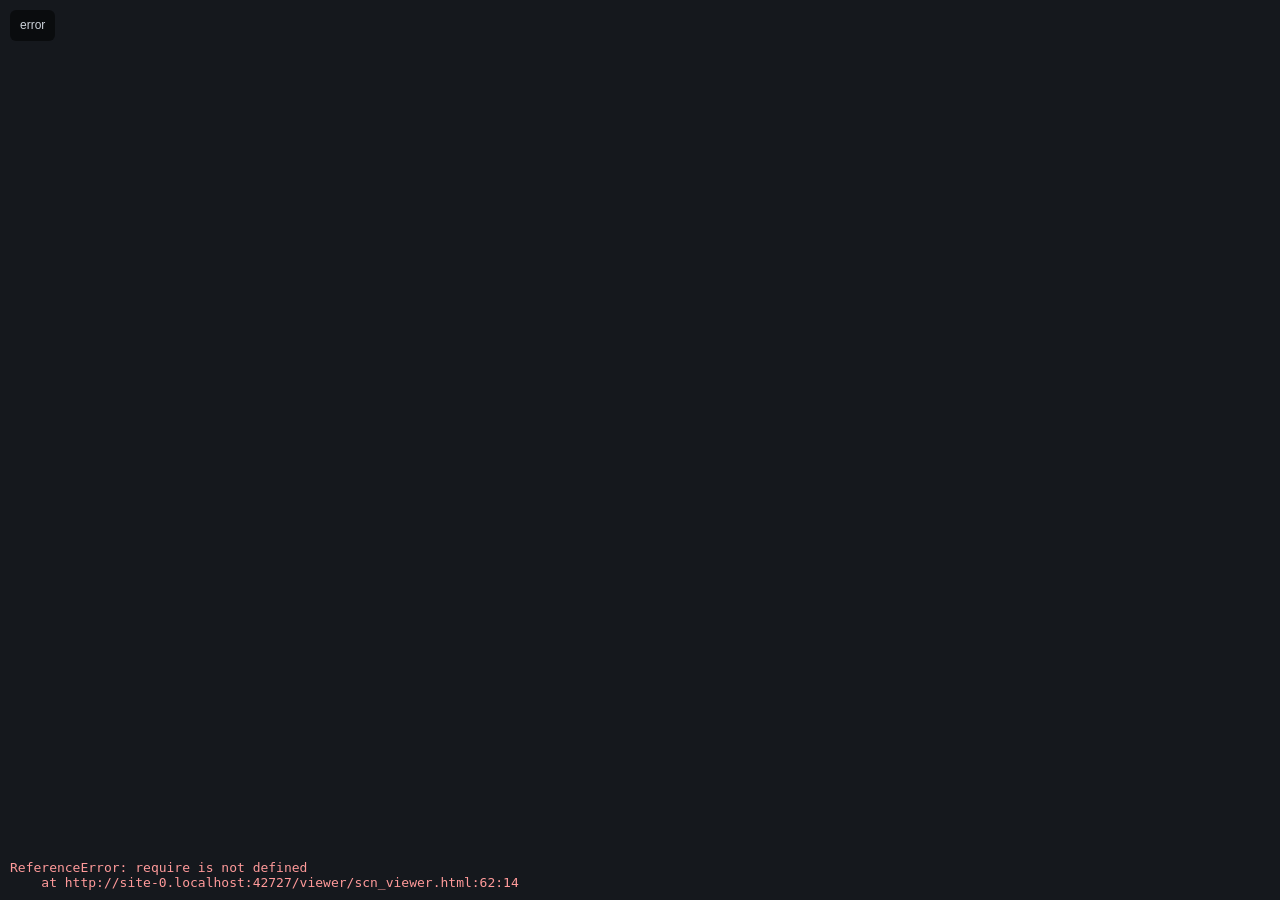
<file: viewer/scn_viewer.html>
<!DOCTYPE html>
<html>
<head>
<meta charset="utf-8">
<title>SCN 3D Preview</title>
<style>
  html,body{margin:0;height:100%;background:#15181d;overflow:hidden;font-family:Segoe UI,Arial,sans-serif;color:#cdd3da;}
  #info{position:fixed;left:10px;top:10px;color:#cdd3da;font-size:12px;background:rgba(0,0,0,.5);
        padding:6px 10px;border-radius:6px;z-index:5;line-height:1.6;}
  #info select,#info button{background:#1b2027;color:#cdd3da;border:1px solid #333;border-radius:4px;padding:3px 7px;font-size:12px;cursor:pointer;margin-top:4px;}
  #err{position:fixed;left:10px;bottom:10px;right:10px;color:#ff9a9a;font-size:13px;z-index:6;white-space:pre-wrap;font-family:Consolas,monospace;}
  canvas{display:block;}
  #poseui{ font:12px/1.5 'Segoe UI',Arial,sans-serif; color:#e8edf3;
           background:linear-gradient(180deg,rgba(22,27,34,.97),rgba(13,16,21,.97));
           border:1px solid #2b333d; border-radius:10px;
           box-shadow:0 8px 26px rgba(0,0,0,.55); }
  #poseui *{ color:#e8edf3; }
  #poseui button{ background:#222932; color:#dbe3ec; border:1px solid #39424e;
           border-radius:6px; padding:5px 11px; font-size:12px; font-weight:500;
           cursor:pointer; transition:background .12s,border-color .12s,transform .06s; }
  #poseui button:hover{ background:#2c3540; border-color:#55708c; }
  #poseui button:active{ transform:translateY(1px); }
  #poseui button.on{ background:#1f4f7a; border-color:#3d8fd0; color:#fff; }
  #poseui button.go{ background:#1f5c37; border-color:#3fa565; color:#fff; }
  #poseui button.go:hover{ background:#256b40; }
  #poseui button.danger{ background:#5c2626; border-color:#a04a4a; color:#fff; }
  #poseui button.danger:hover{ background:#6b2c2c; }
  #poseui input{ background:#0d1015; color:#e8edf3; border:1px solid #39424e;
           border-radius:6px; padding:4px 7px; }
  #poseui input:focus{ outline:none; border-color:#3d8fd0; }
  #poseui input[type=range]{ accent-color:#3d8fd0; padding:0; border:0; background:none; }
  #poseui .hint{ color:#93a0b0; }
  #poseui .sep{ width:1px; height:20px; background:#2b333d; display:inline-block; }
  #poseui select{ background:#dfe5ec; color:#000; border:1px solid #aab4c0;
           border-radius:6px; padding:4px 6px; font-size:12px; }
  #poseui select option{ color:#000; background:#fff; }
  #poseui .keybox, #poseui .keybox *{ color:#000; }
  #poseui .keybox button{ background:#dfe5ec; border-color:#aab4c0; color:#000; }
  #poseui .keybox button:hover{ background:#eef2f6; border-color:#7d8b9a; }
  #poseui .keybox select{ background:#dfe5ec; color:#000; border:1px solid #aab4c0;
           border-radius:6px; padding:4px 6px; font-size:12px; }
  #poseui .keybox select option{ color:#000; background:#fff; }
</style>
</head>
<body>
<div id="info">loading…</div>
<div id="err"></div>
<script type="importmap">
{
  "imports": {
    "three": "../node_modules/three/build/three.module.js",
    "three/addons/": "../node_modules/three/examples/jsm/"
  }
}
</script>
<script>
const info = document.getElementById('info');
const err = document.getElementById('err');
function fail(e){ err.textContent = String(e && e.stack ? e.stack : e); info.textContent = 'error'; }

try {
  const fs = require('fs');
  const path = require('path');
  const THREE = require('three');

  const argv = process.argv || [];
  const charArg = argv.find(a => a.startsWith('--char='));
  const scnArg = argv.find(a => a.startsWith('--scn='));

  const renderer = new THREE.WebGLRenderer({ antialias: true });
  renderer.setPixelRatio(window.devicePixelRatio || 1);
  renderer.setSize(window.innerWidth, window.innerHeight);
  document.body.appendChild(renderer.domElement);
  const scene = new THREE.Scene();
  scene.background = new THREE.Color(0x15181d);
  const camera = new THREE.PerspectiveCamera(45, window.innerWidth / window.innerHeight, 0.5, 1e6);
  scene.add(new THREE.AmbientLight(0xffffff, 1.05));
  const key = new THREE.DirectionalLight(0xffffff, 1.0); key.position.set(1, 2, 1.5); scene.add(key);
  const fill = new THREE.DirectionalLight(0xffffff, 0.45); fill.position.set(-1, 0.5, -1); scene.add(fill);
  const root = new THREE.Group();
  scene.add(root);

  const texLoader = new THREE.TextureLoader();
  const texCache = new Map();
  function getTex(url){
    if(!url) return null;
    if(texCache.has(url)) return texCache.get(url);
    const t = texLoader.load(url);
    if('colorSpace' in t && THREE.SRGBColorSpace) t.colorSpace = THREE.SRGBColorSpace;
    t.wrapS = t.wrapT = THREE.RepeatWrapping;
    t.flipY = false;
    if(renderer.capabilities) t.anisotropy = renderer.capabilities.getMaxAnisotropy();
    texCache.set(url, t);
    return t;
  }
  function makeMat(tex, rf, name){
    rf = rf || 0; name = (name || '').toLowerCase();
    const cutout = (rf & 4) !== 0;
    const additive = (rf & 32) !== 0 || name.includes('alphablend2');
    const dark = (rf & 0x20000) !== 0;
    const noCull = (rf & 8) !== 0;
    const noDepth = (rf & 64) !== 0;
    const transp = (rf & 2) !== 0 || additive || dark;
    const mat = new THREE.MeshBasicMaterial({
      map: tex || null, color: tex ? 0xffffff : 0xb0b8c0,
      side: noCull ? THREE.DoubleSide : THREE.FrontSide,
      transparent: transp,
      blending: additive ? THREE.AdditiveBlending : dark ? THREE.MultiplyBlending : THREE.NormalBlending,
      alphaTest: cutout ? 0.5 : (transp ? 0.0 : 0.1),
      depthWrite: !transp && !noDepth
    });
    mat.userData.pass = (additive || dark) ? 2 : (rf & 2) ? 1 : 0;
    return mat;
  }

  let center = new THREE.Vector3(0, 0, 0), radius = 100, dist = 400, yaw = 0.6, pitch = 0.3;
  function updateCam(){
    const cp = Math.cos(pitch), sp = Math.sin(pitch), cy = Math.cos(yaw), sy = Math.sin(yaw);
    camera.position.set(center.x + dist*cp*sy, center.y + dist*sp, center.z + dist*cp*cy);
    camera.lookAt(center);
  }
  function frameFromRoot(){
    const box = new THREE.Box3().setFromObject(root);
    if(!box.isEmpty()){ box.getCenter(center); const s = new THREE.Vector3(); box.getSize(s); radius = Math.max(s.x, s.y, s.z, 1) * 0.6; }
    dist = (radius / Math.tan((camera.fov * Math.PI / 180) / 2)) * 1.9;
    if(!isFinite(dist) || dist <= 0) dist = 400;
    updateCam();
  }
  let dragging = false, px = 0, py = 0;
  renderer.domElement.addEventListener('mousedown', e => { if(window.__poseGrab) return; dragging = true; px = e.clientX; py = e.clientY; });
  window.addEventListener('mouseup', () => dragging = false);
  window.addEventListener('mousemove', e => { if(!dragging) return; yaw -= (e.clientX-px)*0.01; pitch += (e.clientY-py)*0.01; pitch = Math.max(-1.4, Math.min(1.4, pitch)); px = e.clientX; py = e.clientY; updateCam(); });
  renderer.domElement.addEventListener('wheel', e => { e.preventDefault(); dist *= (1 + Math.sign(e.deltaY)*0.1); dist = Math.max(radius*0.03, dist); updateCam(); }, { passive: false });
  window.addEventListener('resize', () => { camera.aspect = window.innerWidth/window.innerHeight; camera.updateProjectionMatrix(); renderer.setSize(window.innerWidth, window.innerHeight); });

  // Free camera: W A S D move the orbit centre (and the eye with it) along the
  // view, R / F up and down, Shift triples the speed. The mouse keeps orbiting
  // around the new centre and the wheel keeps zooming. (Wireframe moved to X.)
  const flyKeys = new Set();
  window.addEventListener('keydown', e => {
    const k = e.key.toLowerCase(), t = e.target && e.target.tagName;
    if(['w','a','s','d','r','f','shift'].includes(k) && t !== 'INPUT' && t !== 'SELECT' && t !== 'TEXTAREA') flyKeys.add(k);
  });
  window.addEventListener('keyup', e => flyKeys.delete(e.key.toLowerCase()));
  window.addEventListener('blur', () => flyKeys.clear());
  let flyLast = performance.now();
  (function flyTick(){
    requestAnimationFrame(flyTick);
    const now = performance.now(), dt = Math.min(0.1, (now - flyLast) / 1000); flyLast = now;
    if(!flyKeys.size || window.__poseGrab) return;
    const fwd = new THREE.Vector3().subVectors(center, camera.position).normalize();
    const right = new THREE.Vector3().crossVectors(fwd, camera.up).normalize();
    const move = new THREE.Vector3();
    if(flyKeys.has('w')) move.add(fwd); if(flyKeys.has('s')) move.sub(fwd);
    if(flyKeys.has('d')) move.add(right); if(flyKeys.has('a')) move.sub(right);
    if(flyKeys.has('r')) move.y += 1; if(flyKeys.has('f')) move.y -= 1;
    if(move.lengthSq() < 1e-9) return;
    move.normalize().multiplyScalar(Math.max(radius, dist) * dt * (flyKeys.has('shift') ? 3 : 1));
    center.add(move); updateCam();
  })();

  if(charArg){
    const { loadCharacter, pieceTextureKey } = require('../src/engine/loader');
    const { assembleCharacter } = require('../src/engine/scn_character');
    const [charDir, genderArg] = charArg.slice('--char='.length).split('|');
    let gender = genderArg || 'male';
    // --equip=slot|file: the costume piece being previewed, worn by the
    // character of its sex (a male piece does not fit the female skeleton).
    const equipArg = argv.find(a => a.startsWith('--equip='));
    const [equipSlot, equipFile] = equipArg ? equipArg.slice('--equip='.length).split('|') : ['', ''];
    const equipFor = g => {
      if(!equipSlot) return undefined;
      const sex = /(^|[^a-z])female([^a-z]|$)/.test(equipFile.toLowerCase()) ? 'female'
                : /(^|[^a-z])male([^a-z]|$)/.test(equipFile.toLowerCase()) ? 'male' : '';
      if(sex && sex !== g) return undefined;
      return { [equipSlot]: equipFile };
    };
    let CH = loadCharacter(charDir, gender, equipFor(gender));
    root.scale.z = -1;

    const grid = new THREE.GridHelper(500, 16, 0x2a3440, 0x1c242c); scene.add(grid);
    let meshes = [];
    function build(pose){
      for(const m of meshes){ root.remove(m); m.geometry.dispose(); }
      meshes = [];
      const pieces = assembleCharacter(CH.skel, CH.parts, pose, CH.accessories);
      for(const pc of pieces){
        if(!pc.positions.length || !pc.indices.length) continue;
        const g = new THREE.BufferGeometry();
        g.setAttribute('position', new THREE.BufferAttribute(new Float32Array(pc.positions), 3));
        if(pc.uvs && pc.uvs.length === (pc.positions.length/3)*2) g.setAttribute('uv', new THREE.Float32BufferAttribute(pc.uvs, 2));
        g.setIndex(pc.indices); g.computeVertexNormals();
        const tex = getTex(CH.textures[pieceTextureKey(pc.dir, pc.texture)]);
        const mesh = new THREE.Mesh(g, makeMat(tex, pc.renderFlag));
        mesh.renderOrder = mesh.material.userData.pass * 10000 + meshes.length;
        root.add(mesh); meshes.push(mesh);
      }
      frameFromRoot();
    }
    function updatePose(pose){
      const pieces = assembleCharacter(CH.skel, CH.parts, pose, CH.accessories);
      for(let i = 0; i < meshes.length && i < pieces.length; i++){
        const attr = meshes[i].geometry.getAttribute('position');
        attr.array.set(pieces[i].positions); attr.needsUpdate = true;
        meshes[i].geometry.computeVertexNormals();
      }
    }

    let clipIdx = CH.animNames.indexOf('00008'); if(clipIdx < 0) clipIdx = Math.min(1, CH.animNames.length - 1);
    let paused = false, tMs = 0, lastNow = performance.now(), speed = 1;
    // clip -> readable name, pulled out of the actor state scripts
    let animNames = null, clipSelect = null;
    const labelForClip = n => {
      const hit = animNames && animNames[n];
      const label = typeof hit === 'string' ? hit : (hit && hit.label);
      return label ? n + '  -  ' + label : n;
    };
    // the names are baked in, parsed once from the actor state scripts
    try { animNames = require('../src/data/animNames.json').names; } catch (e) {}
    function applyAnimNames(index, fileCount) {
      animNames = Object.assign({}, animNames, index.names);
      if (clipSelect) {
        [...clipSelect.options].forEach(o => { o.textContent = labelForClip(CH.animNames[Number(o.value)]); });
      }
      const named = CH.animNames.filter(n => labelForClip(n) !== n).length;
      const hud = document.getElementById('animnames');
      if (hud) hud.textContent = named + ' of ' + CH.animNames.length + ' clips named';
      return index.clips + ' clips named from ' + fileCount + ' scripts';
    }
    const cur = () => CH.animNames[clipIdx] || CH.animNames[0] || 'BASE';
    function clipDuration(){
      let d = 0;
      for(const b of CH.skel.bones) for(const a of (b.anims||[])) if(a.name === cur() && a.duration > d) d = a.duration;
      return d || 1000;
    }
    function ui(){
      info.innerHTML = `${gender} · ${CH.skel.bones.length} bones · ${CH.animNames.length} clips` +
        (equipFile ? ` · wearing ${equipFile}${equipFor(gender) ? '' : ' (other sex)'}` : '') + '<br>';
      // the other sex: same clip, same piece when it fits
      const sexSel = document.createElement('select');
      sexSel.style.cssText = 'margin-right:4px;';
      for(const g of ['male', 'female']){ const o = document.createElement('option'); o.value = g; o.textContent = g; sexSel.appendChild(o); }
      sexSel.value = gender;
      sexSel.onchange = () => {
        const clipName = cur();
        gender = sexSel.value;
        Object.assign(CH, loadCharacter(charDir, gender, equipFor(gender)));
        const i = CH.animNames.indexOf(clipName);
        clipIdx = i >= 0 ? i : Math.max(0, CH.animNames.indexOf('00008'));
        build({ clipA: cur(), tickA: Math.floor(tMs) });
        ui();
      };
      info.appendChild(sexSel);
      const sel = document.createElement('select');
      clipSelect = sel;
      const filter = document.createElement('input');
      filter.placeholder = 'filter clips';
      filter.style.cssText = 'width:150px;color:#000;margin-right:4px;';
      // matching on the label as it is drawn means "dodge", "00016" and
      // "machinegun" all find something, without a second index
      const fill = () => {
        const q = filter.value.trim().toLowerCase();
        sel.innerHTML = '';
        CH.animNames.forEach((n, i) => {
          const text = labelForClip(n);
          if (q && !text.toLowerCase().includes(q)) return;
          const o = document.createElement('option'); o.value = i; o.textContent = text; sel.appendChild(o);
        });
        // keep showing the clip that is playing even when it is filtered out
        if (!sel.querySelector('option[value="' + clipIdx + '"]')) {
          const o = document.createElement('option');
          o.value = clipIdx; o.textContent = labelForClip(cur()); sel.insertBefore(o, sel.firstChild);
        }
        sel.value = clipIdx;
        filter.title = sel.options.length + ' of ' + CH.animNames.length;
      };
      filter.oninput = fill;
      fill();
      sel.onchange = () => { clipIdx = Number(sel.value); tMs = 0; };
      const mk = (t, fn) => { const b = document.createElement('button'); b.textContent = t; b.onclick = fn; return b; };
      info.appendChild(filter);
      info.appendChild(mk('◀', () => { clipIdx = (clipIdx-1+CH.animNames.length)%CH.animNames.length; fill(); tMs = 0; }));
      info.appendChild(sel);
      info.appendChild(mk('▶', () => { clipIdx = (clipIdx+1)%CH.animNames.length; fill(); tMs = 0; }));
      info.appendChild(mk('⏯', () => { paused = !paused; }));
      // playback speed: the eye needs a run slowed down to see what the feet do
      const sp = document.createElement('input');
      sp.type = 'range'; sp.min = 0.05; sp.max = 3; sp.step = 0.05; sp.value = speed;
      sp.style.cssText = 'width:90px;vertical-align:middle;margin-left:6px;';
      sp.title = 'playback speed, double click to reset';
      const spOut = document.createElement('span');
      spOut.style.cssText = 'color:#93a0b0;font-family:Consolas,monospace;';
      const showSpeed = () => { spOut.textContent = speed.toFixed(2) + 'x'; sp.value = speed; window.__speed = speed; };
      window.__showSpeed = showSpeed;
      sp.oninput = () => { speed = Number(sp.value); showSpeed(); };
      sp.ondblclick = () => { speed = 1; showSpeed(); };
      showSpeed();
      info.appendChild(sp);
      info.appendChild(spOut);
      const hint = document.createElement('div'); hint.style.cssText='color:#7c8794;margin-top:4px;'; hint.textContent='drag rotate · wheel zoom · space pause · slider = speed'; info.appendChild(hint);
      const named = document.createElement('div'); named.id = 'animnames';
      named.style.cssText = 'color:#7c8794;'; info.appendChild(named);
    }
    window.addEventListener('keydown', e => { if(e.key === ' '){ paused = !paused; e.preventDefault(); } });

    function mountPoseEditor(){
      const { createPoseEditor } = require('./pose_editor');
      const ed = createPoseEditor({
        THREE, scene, camera, renderer, CH, charDir, gender: gender || 'male',
        getClip: cur, getTime: () => tMs, getDuration: clipDuration,
        onPoseChanged: () => updatePose({ clipA: cur(), tickA: Math.floor(tMs) }),
      });
      ed.buildMarkers(radius);
      ed.setRange(0, clipDuration());

      const box = document.createElement('div');
      box.id = 'poseui';
      box.style.cssText = 'position:fixed;left:10px;bottom:10px;right:10px;' +
        'padding:9px 13px;z-index:7;';
      box.innerHTML =
        '<div style="display:flex;align-items:center;gap:10px;flex-wrap:wrap">' +
        '<b style="color:#37c8ff">Pose</b>' +
        '<label>t <input id="pe_t" type="range" min="0" max="1000" value="0" style="width:220px;vertical-align:middle"></label>' +
        '<span id="pe_time" class="hint" style="font-family:Consolas,monospace">0 ms</span>' +
        '<span class="sep"></span>' +
        '<label class="keybox"><span class="hint" style="color:#93a0b0">key </span>' +
        '<button id="pe_prevkey" title="previous key">&#9664;</button>' +
        '<select id="pe_key" style="min-width:118px"></select>' +
        '<button id="pe_nextkey" title="next key">&#9654;</button></label>' +
        '<label>from <input id="pe_from" type="number" style="width:70px"></label>' +
        '<label>to <input id="pe_to" type="number" style="width:70px"></label>' +
        '<button id="pe_all">whole clip</button>' +
        '<button id="pe_here">this tick only</button>' +
        '<button id="pe_mixamo">load (.fbx/.bmap/.lua)...</button>' +
        '<button id="pe_bones">bones...</button>' +
        '<button id="pe_mirror" title="if the animation plays reversed">mirror</button>' +
        '<label class="hint">axis <select id="pe_orient">' +
        ['flipZ','none','flipX','flipY','swapXZ','rotY90','rotY180','rotY270','rotX90','rotX180','rotZ90','rotZ180']
          .map(o => '<option value="' + o + '">' + o + (o === 'flipZ' ? ' (default)' : '') + '</option>').join('') +
        '</select></label>' +
        '<label class="hint">how <select id="pe_method">' +
        '<option value="direction">point like source</option>' +
        '<option value="rotation">copy rotations</option></select></label>' +
        '<label class="hint">use <input id="pe_srcfrom" type="number" step="0.05" min="0" style="width:58px" title="from, seconds into the loaded animation"></label>' +
        '<label class="hint">to <input id="pe_srcto" type="number" step="0.05" min="0" style="width:58px" title="to, seconds - blank means the end"></label>' +
        '<span id="pe_srclen" class="hint"></span>' +
        '<label class="hint">time <select id="pe_timemode">' +
        '<option value="fit">fit to clip</option>' +
        '<option value="loop">loop</option>' +
        '<option value="none">once</option></select></label>' +
        '<span class="sep"></span>' +
        '<button id="pe_whole">edit whole line</button>' +
        '<label class="hint">chain <input id="pe_chainlen" type="number" min="2" max="12" value="4" style="width:46px"></label>' +
        '<span class="sep"></span>' +
        '<button id="pe_addbone">+ bone</button>' +
        '<button id="pe_delbone">- bone</button>' +
        '<button id="pe_sel">select</button>' +
        '<button id="pe_join">join selection</button>' +
        '<button id="pe_link">link</button>' +
        '<button id="pe_delsel" class="danger">delete selected</button>' +
        '<button id="pe_undolink">undo re-links</button>' +
        '<button id="pe_discard" class="danger">discard edits</button>' +
        '<button id="pe_chain">chain all</button>' +
        '<button id="pe_bakespeed" title="write the preview speed into the clip">bake speed</button>' +
        '<button id="pe_save" class="go">Save</button>' +
        '<span id="pe_msg" style="color:#9aa4b2"></span>' +
        '</div>' +
        '<div style="color:#7c8794;margin-top:5px">drag a blue sphere or a bone line, the parent rotates to follow ' +
        '&middot; written into the keys inside the range &middot; nothing touches disk until Save</div>';
      document.body.appendChild(box);

      const $t = box.querySelector('#pe_t'), $time = box.querySelector('#pe_time');
      const $from = box.querySelector('#pe_from'), $to = box.querySelector('#pe_to');
      const $msg = box.querySelector('#pe_msg');
      ed.setReporter(m => { $msg.textContent = m; });

      // Frame picker. The list holds the clip's real keys, and picking one jumps
      // there, pauses, and narrows the range to that single key - which is what
      // "edit this frame and only this frame" means.
      const $key = box.querySelector('#pe_key');
      let keyClip = null;

      const fillKeys = () => {
        const ticks = ed.keyTicks();
        keyClip = cur();
        $key.innerHTML = ticks.length
          ? ticks.map((t, i) => '<option value="' + t + '">' + (i + 1) + '/' + ticks.length + '  ' + t + ' ms</option>').join('')
          : '<option value="">no keys</option>';
      };

      const gotoKey = tick => {
        paused = true;
        tMs = tick;
        $from.value = tick; $to.value = tick;
        syncRange();
        $msg.textContent = 'key at ' + tick + ' ms, range narrowed to this key only';
      };

      $key.onchange = () => { if ($key.value !== '') gotoKey(Number($key.value)); };
      const stepKey = dir => {
        const ticks = ed.keyTicks();
        if (!ticks.length) return;
        const i = Math.max(0, Math.min(ticks.length - 1, ed.keyIndexAt(tMs) + dir));
        $key.value = String(ticks[i]);
        gotoKey(ticks[i]);
      };
      box.querySelector('#pe_prevkey').onclick = () => stepKey(-1);
      box.querySelector('#pe_nextkey').onclick = () => stepKey(1);

      const syncRange = () => {
        const f = Number($from.value) || 0, t = Number($to.value) || 0;
        ed.setRange(Math.min(f, t), Math.max(f, t));
      };
      $from.value = 0; $to.value = Math.round(clipDuration());
      $from.onchange = syncRange; $to.onchange = syncRange;
      fillKeys();
      $t.oninput = () => { paused = true; tMs = clipDuration() * (Number($t.value) / 1000); };
      box.querySelector('#pe_all').onclick = () => { $from.value = 0; $to.value = Math.round(clipDuration()); syncRange(); };
      box.querySelector('#pe_here').onclick = () => { $from.value = Math.round(tMs); $to.value = Math.round(tMs); syncRange(); };
      box.querySelector('#pe_save').onclick = async () => {
        const r = ed.save();
        $msg.textContent = r.msg;
        if (r.pending) {
          const c = await ed.commitToResource(r.patched);
          $msg.textContent = c.msg;
        }
        const ub = ed.saveUserBones();
        if (ed.userBoneCount()) $msg.textContent += ' · ' + ub.msg;
      };

      let addMode = 0;   // 0 off, 1 add, 2 delete
      const bAdd = box.querySelector('#pe_addbone'), bDel = box.querySelector('#pe_delbone');
      const paintModes = () => {
        const set = (sel, on) => { const el = box.querySelector(sel); if (el) el.classList.toggle('on', on); };
        set('#pe_addbone', addMode === 1);
        set('#pe_delbone', addMode === 2);
        set('#pe_link', addMode === 3);
        set('#pe_sel', addMode === 4);
      };
      bAdd.onclick = () => { addMode = addMode === 1 ? 0 : 1; paintModes();
        $msg.textContent = addMode ? 'click the model to drop a bone, parented to the nearest one' : ''; };
      bDel.onclick = () => { addMode = addMode === 2 ? 0 : 2; linkFrom = null; paintModes();
        $msg.textContent = addMode ? 'click near a green bone to delete it' : ''; };

      const bLink = box.querySelector('#pe_link');
      let linkFrom = null;
      bLink.onclick = () => {
        addMode = addMode === 3 ? 0 : 3; linkFrom = null; paintModes();
        $msg.textContent = addMode ? 'click YOUR bone, then the bone it should hang off' : '';
      };
      box.querySelector('#pe_chain').onclick = () => { $msg.textContent = ed.chainUserBones().msg; };

      const bSel = box.querySelector('#pe_sel');
      bSel.onclick = () => {
        addMode = addMode === 4 ? 0 : 4; linkFrom = null; paintModes();
        if (!addMode) ed.clearMultiSelection();
        $msg.textContent = addMode ? 'click each bone, the LAST one becomes the parent' : '';
      };
      box.querySelector('#pe_join').onclick = () => {
        $msg.textContent = ed.joinSelection().msg;
      };
      box.querySelector('#pe_undolink').onclick = () => {
        $msg.textContent = ed.resetReparents().msg;
      };
      // Retarget: pick a Mixamo animation exported to JSON and lay it over the
      // current clip. Uses a hidden file input, this window has no dialog IPC.
      const filePick = document.createElement('input');
      filePick.type = 'file';
      filePick.accept = '.json,.fbx,.bmap,.lua';
      filePick.multiple = true;
      filePick.style.display = 'none';
      document.body.appendChild(filePick);
      filePick.onchange = async () => {
        const picked = [...(filePick.files || [])];
        filePick.value = '';
        if (!picked.length) return;

        // a pile of .lua is the actor state scripts: read them for clip names
        const luas = picked.filter(x => /\.lua$/i.test(x.name));
        if (luas.length) {
          const { buildAnimNames } = require('../src/utils/animNames');
          const files = [];
          for (const l of luas) files.push({ name: l.name, text: await l.text() });
          $msg.textContent = applyAnimNames(buildAnimNames(files), files.length);
          return;
        }

        const f = picked[0];
        if (!f) return;
        $msg.textContent = 'reading ' + f.name + ' ...';
        try {
          if (/\.bmap$/i.test(f.name)) {
            $msg.textContent = ed.loadBoneMap(await f.text(), f.name).msg;
            return;
          }
          if (/\.fbx$/i.test(f.name)) {
            const { FBXLoader } = await import('three/addons/loaders/FBXLoader.js');
            const { clipToTracks, bindFromObject } = require('../src/utils/fbxTracks');
            const group = new FBXLoader().parse(await f.arrayBuffer(), '');
            const clips = group.animations || [];
            if (!clips.length) { $msg.textContent = f.name + ' has no animation in it'; return; }
            const conv = clipToTracks(clips[0]);
            if (!conv.ok) { $msg.textContent = conv.error; return; }
            conv.bind = bindFromObject(group);      // rest pose, needed to retarget
            if (!conv.bind.length) { $msg.textContent = f.name + ' has no skeleton, only an animation'; return; }
            showSource(ed.retargetMixamo(JSON.stringify(conv), f.name));
            return;
          }
          showSource(ed.retargetMixamo(await f.text(), f.name));
        } catch (e) {
          $msg.textContent = 'error reading file: ' + e.message;
        }
      };
      box.querySelector('#pe_mixamo').onclick = () => filePick.click();

      // Every one of these options changes the result, and the file is still in
      // memory, so re-run it instead of telling the user to pick it again.
      const $srcFrom = box.querySelector('#pe_srcfrom'), $srcTo = box.querySelector('#pe_srcto');
      const $srcLen = box.querySelector('#pe_srclen');
      function reapply(why) {
        if (!ed.hasSource()) { $msg.textContent = why + ' - load an animation to see it'; return; }
        showSource(ed.retargetMixamo(null));
      }
      function showSource(res) {
        $msg.textContent = res.msg;
        if (!res.ok || !res.sourceMs) return;
        const secs = res.sourceMs / 4800;
        $srcLen.textContent = 'source is ' + secs.toFixed(2) + 's';
        $srcFrom.max = $srcTo.max = secs.toFixed(2);
        if ($srcTo.value === '') $srcTo.value = secs.toFixed(2);
      }
      const onRange = () => {
        const a = parseFloat($srcFrom.value) || 0, b = parseFloat($srcTo.value) || 0;
        if (b && b <= a) { $msg.textContent = 'the end has to come after the start'; return; }
        ed.setSourceRange(a * 4800, b * 4800);
        reapply('using ' + a.toFixed(2) + '-' + (b ? b.toFixed(2) : 'end') + 's');
      };
      $srcFrom.onchange = onRange; $srcTo.onchange = onRange;
      // ---------------------------------------------------------- bone panel
      // Shows what maps onto what, because a retarget that looks wrong is
      // almost always a pairing you cannot see. Rows can be switched off, and
      // the whole thing can be mirrored when left and right come out swapped.
      let bonePanel = null;

      function buildBonePanel() {
        if (bonePanel) { bonePanel.remove(); bonePanel = null; return; }
        const rows = ed.mappingRows();
        if (!rows.length) {
          $msg.textContent = 'load an animation first, then the pairing shows up here';
          return;
        }

        bonePanel = document.createElement('div');
        bonePanel.id = 'bonepanel';
        bonePanel.style.cssText =
          'position:fixed;right:14px;top:14px;bottom:120px;width:390px;z-index:9;overflow:auto;' +
          'background:linear-gradient(180deg,rgba(22,27,34,.98),rgba(13,16,21,.98));' +
          'border:1px solid #2b333d;border-radius:10px;box-shadow:0 8px 26px rgba(0,0,0,.55);' +
          'padding:10px 12px;font:12px/1.5 "Segoe UI",Arial,sans-serif;color:#e8edf3';

        const head = document.createElement('div');
        head.style.cssText = 'display:flex;gap:6px;align-items:center;flex-wrap:wrap;margin-bottom:8px';
        head.innerHTML = '<b style="color:#37c8ff">Bone pairing</b>' +
          '<span class="hint" style="color:#93a0b0">' + rows.filter(r => r.target).length + ' mapped, ' +
          rows.filter(r => !r.target).length + ' not</span>';
        const mirror = document.createElement('button');
        mirror.textContent = 'swap L/R';
        mirror.title = 'if the animation comes out mirrored';
        mirror.onclick = () => {
          $msg.textContent = ed.mirrorSides() ? 'left and right swapped, load the animation again'
                                              : 'nothing to swap';
          bonePanel.remove(); bonePanel = null; buildBonePanel();
        };
        const close = document.createElement('button');
        close.textContent = 'close';
        close.onclick = () => { bonePanel.remove(); bonePanel = null; };
        head.appendChild(mirror);
        head.appendChild(close);
        bonePanel.appendChild(head);

        for (const row of rows) {
          const line = document.createElement('label');
          line.style.cssText = 'display:flex;gap:8px;align-items:center;padding:2px 0;' +
            (row.target ? '' : 'opacity:.45');
          const cb = document.createElement('input');
          cb.type = 'checkbox';
          cb.checked = row.enabled;
          cb.disabled = !row.target;
          cb.onchange = () => {
            ed.setBoneEnabled(row.source, cb.checked);
            $msg.textContent = row.source + (cb.checked ? ' on' : ' off') + ', load the animation again';
          };
          const src = document.createElement('span');
          src.textContent = row.source.replace(/^mixamorig[:_]?/i, '');
          src.style.cssText = 'flex:1;overflow:hidden;text-overflow:ellipsis;white-space:nowrap';
          const arrow = document.createElement('span');
          arrow.textContent = '->';
          arrow.style.color = '#5b6b7c';
          const dst = document.createElement('span');
          dst.textContent = row.target || '(unmapped)';
          dst.style.cssText = 'flex:1;overflow:hidden;text-overflow:ellipsis;white-space:nowrap;' +
            (row.target ? 'color:#7bf58a' : 'color:#93a0b0');
          line.appendChild(cb); line.appendChild(src); line.appendChild(arrow); line.appendChild(dst);
          bonePanel.appendChild(line);
        }
        document.body.appendChild(bonePanel);
      }

      box.querySelector('#pe_bones').onclick = buildBonePanel;

      const bMirror = box.querySelector('#pe_mirror');
      bMirror.onclick = () => {
        const on = ed.toggleMirror();
        bMirror.classList.toggle('on', on);
        reapply('mirror ' + (on ? 'on' : 'off'));
      };
      box.querySelector('#pe_orient').onchange = e => {
        reapply('axis: ' + ed.setOrient(e.target.value));
      };
      box.querySelector('#pe_method').onchange = e => {
        reapply('method: ' + ed.setMethod(e.target.value));
      };
      box.querySelector('#pe_timemode').onchange = e => {
        reapply('time mode: ' + ed.setTimeMode(e.target.value));
      };

      box.querySelector('#pe_bakespeed').onclick = () => {
        const f = window.__speed || 1;
        if (Math.abs(f - 1) < 0.001) { $msg.textContent = 'speed is 1x, move the slider first'; return; }
        $msg.textContent = ed.setClipSpeed(f).msg;
        speed = 1; window.__showSpeed && window.__showSpeed();
      };

      const bWhole = box.querySelector('#pe_whole');
      bWhole.onclick = () => {
        const on = ed.setWholeLine(!ed.isWholeLine());
        bWhole.classList.toggle('on', on);
        $msg.textContent = on
          ? 'whole line: drag any bone and the chain above it bends to follow'
          : 'single joint: drag rotates the parent only';
      };
      box.querySelector('#pe_chainlen').onchange = e => {
        $msg.textContent = 'chain length ' + ed.setChainLength(Number(e.target.value)) + ' bones';
      };
      box.querySelector('#pe_delsel').onclick = () => { $msg.textContent = ed.deleteSelection().msg; };
      box.querySelector('#pe_discard').onclick = () => { $msg.textContent = ed.discardEdits().msg; };
      paintModes();

      let overUi = false;
      box.addEventListener('pointerenter', () => { overUi = true; });
      box.addEventListener('pointerleave', () => { overUi = false; });

      renderer.domElement.addEventListener('pointerdown', e => {
        if (overUi) return;
        if (addMode) {
          const r = renderer.domElement.getBoundingClientRect();
          const nd = new THREE.Vector2(((e.clientX-r.left)/r.width)*2-1, -((e.clientY-r.top)/r.height)*2+1);
          const rc = new THREE.Raycaster();
          rc.setFromCamera(nd, camera);
          let hit = rc.intersectObjects(meshes, false)[0];
          if (!hit) {
            // selecting: allow clicking a bone marker floating off the mesh
            const bm = rc.intersectObjects(ed.group.children, false)[0];
            if (bm) hit = bm;
          }
          if (!hit) { $msg.textContent = 'aim at the model or at a bone'; return; }
          if (addMode === 1) ed.addBoneAt(hit.point);
          else if (addMode === 2) ed.removeNearestUserBone(hit.point);
          else if (addMode === 4) {
            const n = ed.toggleSelect(hit.point);
            const sel = ed.selectionNames();
            $msg.textContent = sel.length
              ? sel.length + ' selected, parent: ' + sel[sel.length - 1]
              : 'selection empty';
          }
          else if (addMode === 3) {
            if (!linkFrom) {
              linkFrom = ed.pickUserBoneAt(hit.point);
              $msg.textContent = linkFrom ? linkFrom + ' → now click the target bone'
                                          : 'no bone of yours nearby, add one first';
            } else {
              const to = ed.pickAnyBoneAt(hit.point);
              $msg.textContent = to ? ed.linkBone(linkFrom, to).msg : 'no target bone found';
              linkFrom = null;
            }
          }
          window.__poseGrab = true;
          setTimeout(() => { window.__poseGrab = false; }, 0);
          e.stopPropagation();
          return;
        }
        if (ed.onDown(e)) { dragging = false; e.stopPropagation(); }
      }, true);
      window.addEventListener('pointermove', e => { ed.onMove(e); });
      window.addEventListener('pointerup', () => ed.onUp());
      window.addEventListener('keydown', e => { if (e.key === 'Escape') ed.clearSelection(); });

      let lastClip = cur();
      return {
        sync: ed.sync,
        isDragging: ed.isDragging,
        refreshUi(){
          if (cur() !== lastClip) {
            lastClip = cur();
            ed.resetClip();
            $from.value = 0; $to.value = Math.round(clipDuration()); syncRange();
          }
          if (keyClip !== cur()) fillKeys();
          // follow the playhead so the list always shows where you are
          if (!ed.isDragging() && $key.options.length) {
            const ticks = ed.keyTicks();
            const at = ed.keyIndexAt(tMs);
            if (at >= 0 && $key.value !== String(ticks[at])) $key.value = String(ticks[at]);
          }
          const d = clipDuration();
          $time.textContent = Math.round(tMs) + ' / ' + Math.round(d) + ' ms' +
            (ed.pendingEdits() ? '  · ' + ed.pendingEdits() + ' unsaved' : '');
          if (!ed.isDragging()) $t.value = String(Math.round(1000 * tMs / d));
        },
      };
    }

    build({ clipA: cur(), tickA: 0 });
    ui();

    // Ask the tool for the clip names straight away: they come from the .lua
    // scripts inside the resource that is already open, so nothing to pick.
    (async () => {
      try {
        const resArg = (process.argv || []).find(a => a.startsWith('--res='));
        if (!resArg) return;
        const ipc = require('electron').ipcRenderer;
        const r = await ipc.invoke('animNamesFromResource', { ruta: resArg.slice('--res='.length) });
        if (r && r.ok) applyAnimNames(r, r.scripts);
      } catch (e) { /* names are a nicety, never block the viewer on them */ }
    })();
    const editor = mountPoseEditor();
    function tick(now){
      const dt = now - lastNow; lastNow = now;
      if(!paused && !editor.isDragging()) tMs = (tMs + dt * speed) % clipDuration();
      updatePose({ clipA: cur(), tickA: Math.floor(tMs) });
      editor.sync();
      editor.refreshUi();
      renderer.render(scene, camera);
      requestAnimationFrame(tick);
    }
    requestAnimationFrame(tick);

  } else {
    let D = { name: '', meshes: [] };
    if(scnArg){ D = JSON.parse(fs.readFileSync(scnArg.slice('--scn='.length), 'utf8')); }
    const box = new THREE.Box3();
    const morphs = [];
    let drawn = 0;
    for(const m of (D.meshes || [])){
      if(!m.positions || !m.positions.length || !m.indices || !m.indices.length) continue;
      const g = new THREE.BufferGeometry();
      g.setAttribute('position', new THREE.Float32BufferAttribute(m.positions, 3));
      if(m.uvs && m.uvs.length === (m.positions.length/3)*2) g.setAttribute('uv', new THREE.Float32BufferAttribute(m.uvs, 2));
      g.setIndex(m.indices); g.computeVertexNormals(); g.computeBoundingBox();
      if(g.boundingBox) box.union(g.boundingBox);
      const tex = getTex(m.textureDataUrl);
      const mesh = new THREE.Mesh(g, makeMat(tex, m.renderFlag, m.name));
      mesh.renderOrder = mesh.material.userData.pass * 10000 + drawn;
      root.add(mesh); drawn++;
      const ma = (m.anims || []).find(a => a.morph && a.morph.length);
      if(ma) morphs.push({ attr: g.getAttribute('position'), base: Float32Array.from(m.positions), keys: ma.morph, dur: ma.duration || 1 });
    }
    if(!box.isEmpty()){ box.getCenter(center); const s = new THREE.Vector3(); box.getSize(s); radius = Math.max(s.x, s.y, s.z, 0.001) * 0.6; }
    dist = (radius / Math.tan((camera.fov*Math.PI/180)/2)) * 1.9; if(!isFinite(dist) || dist <= 0) dist = 5;
    updateCam();
    let spin = false;
    window.addEventListener('keydown', e => { if(e.key === ' '){ spin = !spin; e.preventDefault(); } if(e.key.toLowerCase() === 'x'){ root.traverse(o => { if(o.isMesh) o.material.wireframe = !o.material.wireframe; }); } });
    const morphInfo = morphs.length ? ` · ${morphs.length} morph anim` : '';
    info.innerHTML = `${D.name || ''}<br>${drawn} meshes${morphInfo}<br>drag rotate · wheel zoom · WASD/RF fly (Shift fast) · space spin · X wireframe`;
    const t0 = performance.now();
    function tick(){
      if(spin) root.rotation.y += 0.005;
      if(morphs.length){
        const tms = performance.now() - t0;
        for(const mo of morphs){
          const t = tms % mo.dur;
          let k = 0; while(k + 1 < mo.keys.length && mo.keys[k + 1].tick <= t) k++;
          const applyKey = (arr, key) => { for(const mv of key.verts){ const o = mv.index * 3; if(o + 2 < arr.length){ arr[o] = mv.pos[0]; arr[o + 1] = mv.pos[1]; arr[o + 2] = mv.pos[2]; } } };
          const w = mo.base.slice(); applyKey(w, mo.keys[k]);
          const k1 = mo.keys[k + 1];
          if(k1 && k1.tick > mo.keys[k].tick){
            const a = (t - mo.keys[k].tick) / (k1.tick - mo.keys[k].tick);
            const w1 = mo.base.slice(); applyKey(w1, k1);
            for(let i = 0; i < w.length; i++) w[i] += (w1[i] - w[i]) * a;
          }
          mo.attr.array.set(w); mo.attr.needsUpdate = true;
        }
      }
      renderer.render(scene, camera); requestAnimationFrame(tick);
    }
    tick();
  }
} catch(e){ fail(e); }
</script>
</body>
</html>
</file>
